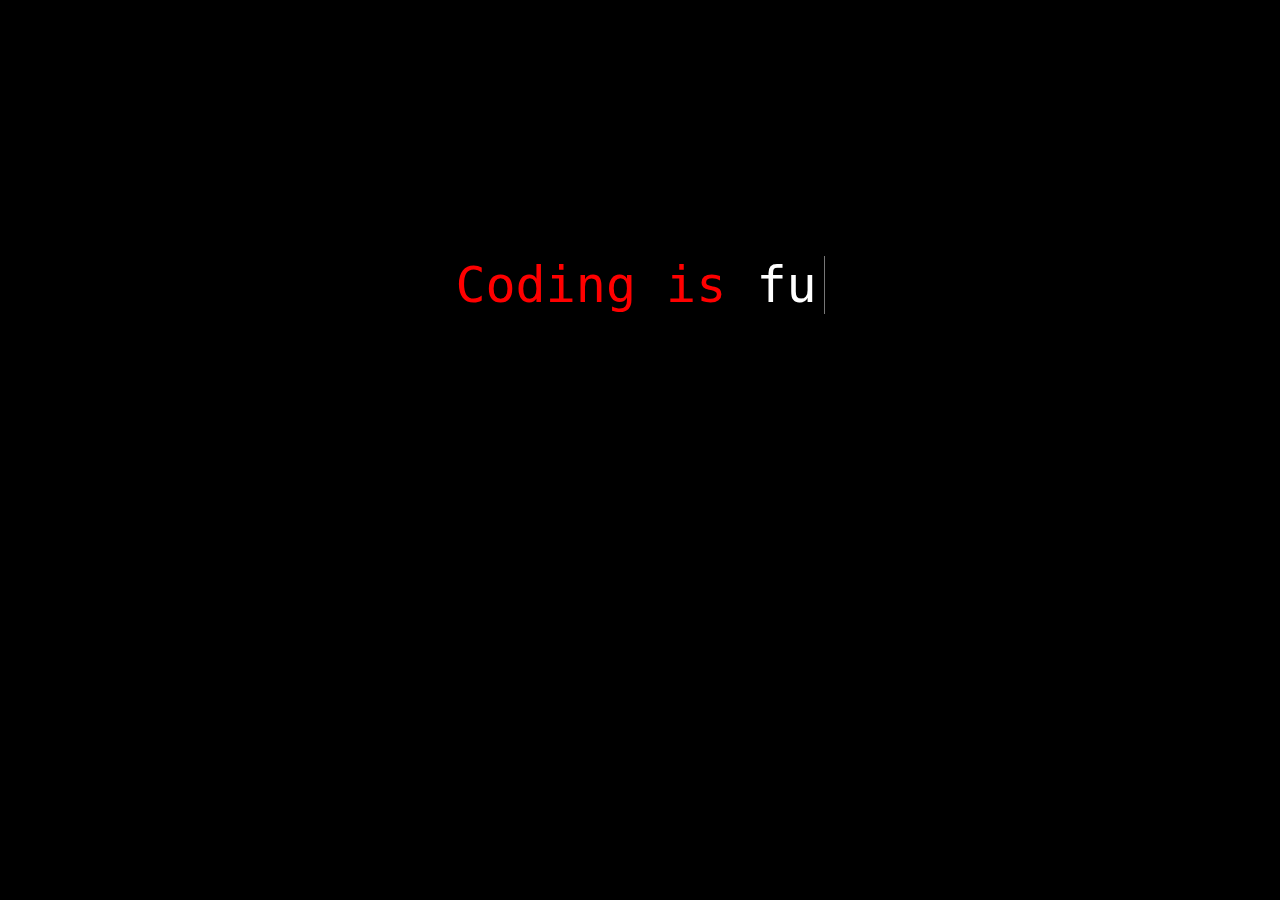
<file: Fundamentals/JS_scroll.html>
<html>
	<head>
	<title>Javascript Demo</title>
	<style>
		body {
			background-color:black;
			font-family: monospace;
			color:red;
			font-size:50px;
			text-align: center;
			margin-top:20%;
		}

		#magic {
			color: white;
			border-right: 1px solid #777;
			padding-right: 7px;
			display: inline;
		}
	</style>
	</head>
	<body>

	Coding is <div id="magic"></div>

	<script>
		var words = ["fun.", "exciting.", "new to me.", "about not giving up.", "being helpful.", "being open.", "what I learned at CodingDojo!"],
			el = document.getElementById('magic'),
			word_counter = 0,
			character_counter = 0;

		function updateText() {
			if(words[word_counter][character_counter] != ' ') { 
				el.innerHTML = el.innerHTML+words[word_counter][character_counter++]; 
			} else { el.innerHTML = el.innerHTML+'&nbsp;'; 
			character_counter++; 
			}

			if(character_counter == (words[word_counter].length) + 1) {
				character_counter = 0;	//start over with the first character of the word
				el.innerHTML = '';  //set the html to be blank
				word_counter++; 	//choose a different word

				//if we're displaying the last word, go back to the first word
				if(word_counter == words.length)
					word_counter = 0;
			}
		}
		setInterval(updateText,300);
	</script>
	</body>
</html>
</file>
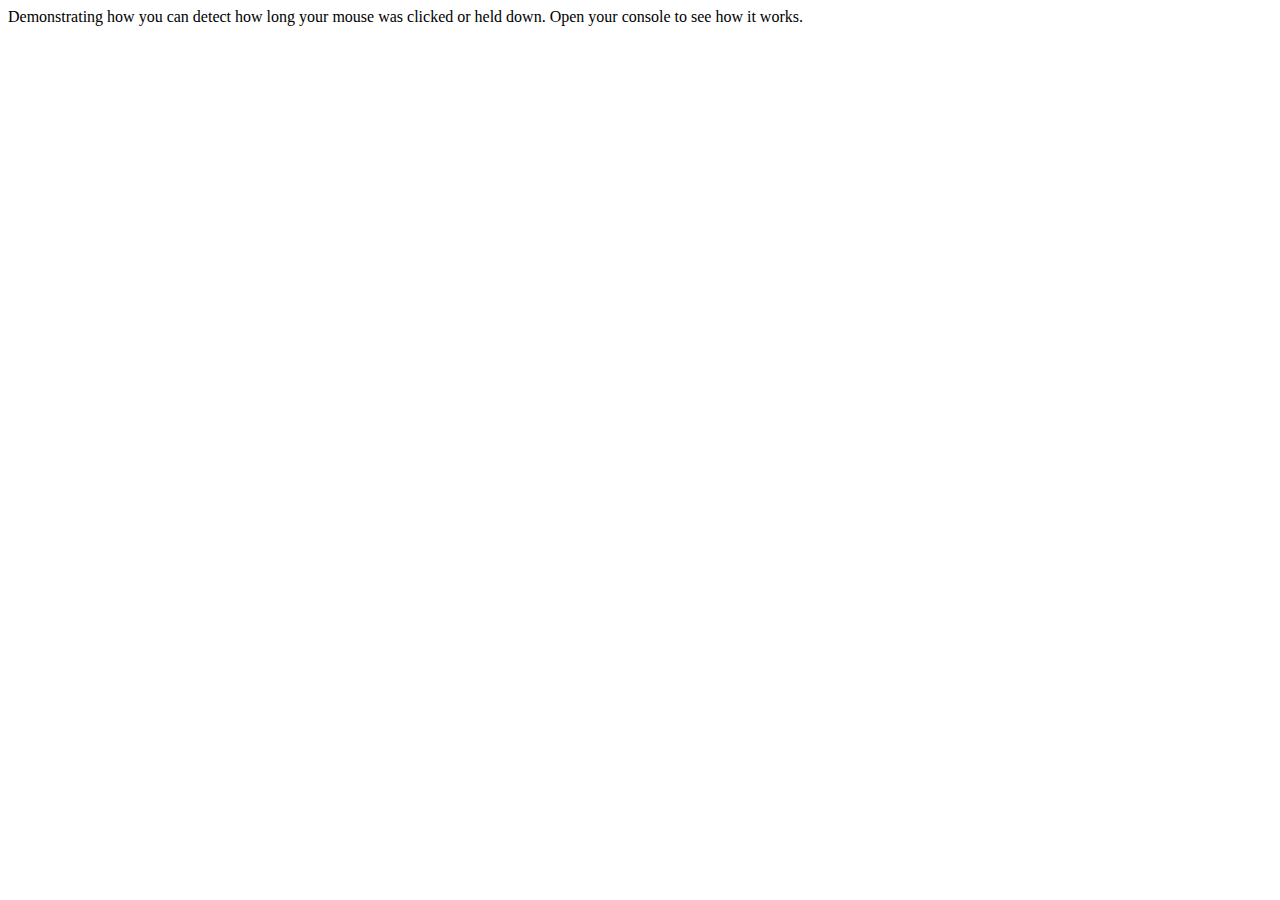
<file: jsCircles/demo.html>
<html>
<head>
	<title>Javascript Box - OOP demo</title>
</head>
<body>

	Demonstrating how you can detect how long your mouse was clicked or held down.  Open your console to see how it works.

	<script>
	//using immediate function to avoid global variable issues
	( function(){

		var mousedown_time;

		function getTime(){
			var date = new Date();
			return date.getTime();
		}

		document.onmousedown = function(e){
			mousedown_time = getTime();
		}
		document.onmouseup = function(e){
			time_pressed = getTime() - mousedown_time;
			console.log('You held your mouse down for', time_pressed, 'miliseconds.');
		}

		//technically we don't even need the mousedown variable but we're leaving it there for now..

	})();
		
	</script>

</body>
</html>
</file>
